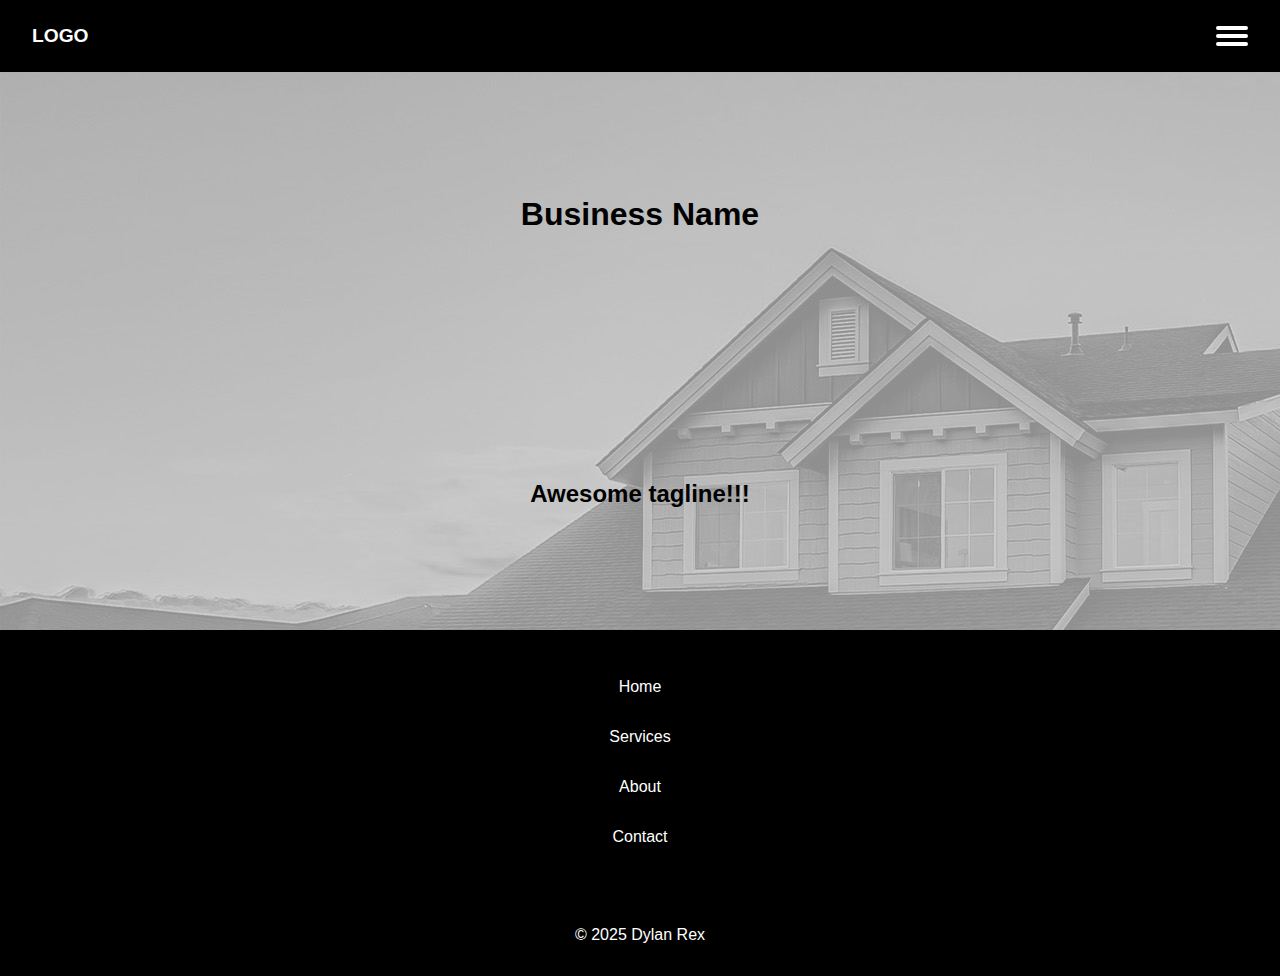
<file: index.html>
<!--This webpage is made using a template made by @dylanrexdev on GitHub-->
<!--Project started 03/01/2025-->

<!DOCTYPE html>
<html>
  <head>
    <meta charset="UTF-8" />
    <title>Basic Website</title>
    <link rel="icon" type="image/x-icon" href="/assets/favicon.ico" />
    <link rel="stylesheet" href="/assets/style.css" />
    <script src="/assets/script.js"></script>
    <meta name="viewport" content="width=device-width, initial-scale=1.0" />
  </head>
  <body>
    <div id="header">
      <div id="logo">LOGO</div>
      <a href="javascript:void(0);" id="hamburger-menu" onclick="menu_toggle()">
        <div id="line"></div>
        <div id="line"></div>
        <div id="line"></div>
      </a>
      </div>
      <div id="menu">
        <div class="menu-item"><a href="index.html" onclick="menu_toggle()">Home</a></div>
        <div class="menu-item"><a href="services.html" onclick="menu_toggle()">Services</a></div>
        <div class="menu-item"><a href="about.html" onclick="menu_toggle()">About</a></div>
        <div class="menu-item"><a href="contact.html" onclick="menu_toggle()">Contact</a></div>
      </div>
    </div>
    <div id="hero">
      <h1>Business Name</h1>
      <h2>Awesome tagline!!!</h2>
    </div>
    <div id="footer">
      <div class="footer-info">
        <a href="index.html" onclick="menu_toggle()"><p>Home</p></a>
        <a href="services.html" onclick="menu_toggle()"><p>Services</p></a>
        <a href="about.html" onclick="menu_toggle()"><p>About</p></a>
        <a href="contact.html" onclick="menu_toggle()"><p>Contact</p></a>
      </div>
    </div>
    <div id="copyright">© 2025 Dylan Rex</div>
  </body>
</html>
</file>
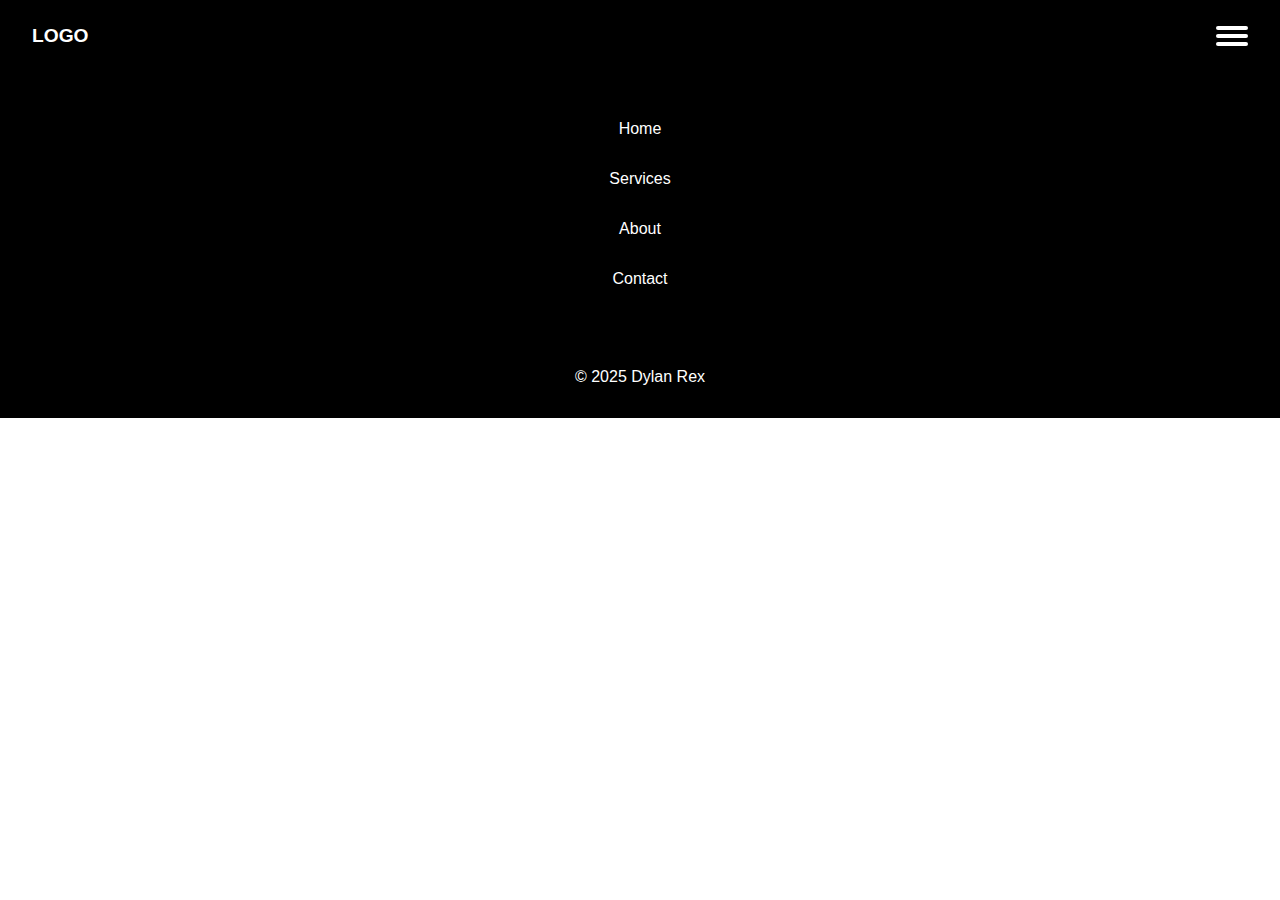
<file: contact.html>
<!DOCTYPE html>
<html>
  <head>
    <meta charset="UTF-8" />
    <title>Basic Website</title>
    <link rel="icon" type="image/x-icon" href="/assets/favicon.ico" />
    <link rel="stylesheet" href="/assets/style.css" />
    <script src="/assets/script.js"></script>
    <meta name="viewport" content="width=device-width, initial-scale=1.0" />
  </head>
  <body>
    <div id="header">
      <div id="logo">LOGO</div>
      <a href="javascript:void(0);" id="hamburger-menu" onclick="menu_toggle()">
        <div id="line"></div>
        <div id="line"></div>
        <div id="line"></div>
      </a>
      </div>
    </div>
    <div id="menu">
      <div class="menu-item"><a href="index.html" onclick="menu_toggle()">Home</a></div>
      <div class="menu-item"><a href="services.html" onclick="menu_toggle()">Services</a></div>
      <div class="menu-item"><a href="about.html" onclick="menu_toggle()">About</a></div>
      <div class="menu-item"><a href="contact.html" onclick="menu_toggle()">Contact</a></div>
    </div>
    <div id="footer">
      <div class="footer-info">
        <a href="index.html" onclick="menu_toggle()"><p>Home</p></a>
        <a href="services.html" onclick="menu_toggle()"><p>Services</p></a>
        <a href="about.html" onclick="menu_toggle()"><p>About</p></a>
        <a href="contact.html" onclick="menu_toggle()"><p>Contact</p></a>
      </div>
    </div>
    <div id="copyright">© 2025 Dylan Rex</div>
  </body>
</html>
</file>
<file: assets/style.css>
:root {
    --header-bg-color: #000000;
    --header-text-color: #ffffff;
    --footer-bg-color: #000000;
    --footer-text-color: #ffffff;
    --link-color: #ffffff;
    --link-hover-color: #ffffff;
    --menu-bg-color: #3B3B3B;



    box-sizing: border-box;
}

a {
    color: var(--link-color);
    text-decoration: none;
}

a:hover {
    text-decoration: underline;
}

body {
    font-size: 16px;
    font-family: Arial, Helvetica, sans-serif;
    box-sizing: border-box;
    padding: 0;
    margin: 0;
    text-align: center;
}

#header {
    background: var(--header-bg-color);
    color: var(--header-text-color);
    display: flex;
    flex-direction: row;
    justify-content: space-between;
    height: 8vh;
    align-content: center;
    padding: 0 2rem;
    font-weight: bold;
    font-size: 1.2rem;
    margin: 0;
    position: sticky;
    top: 0;
}

#menu {
    position: sticky;
    top: 8vh;
    left: 0;
    display: none;
    flex-direction: column;
    justify-content: space-around;
    height: 92vh;
    width: 100%;
    background-color: var(--menu-bg-color);
    
}

#logo {
    justify-content: center;
    align-content: center;
}

.menu-item {
    font-size: 1.2rem;
    justify-content: center;
    align-content: center;
}

#hero {
    height: 62vh;
    width: 100%;
    background-image: url("bg1.jpg");
    justify-content: space-around;
    display: flex;
    flex-direction: column;
}

#footer {
    background: var(--footer-bg-color);
    color: var(--footer-text-color);
    display: flex;
    flex-direction: row;
    justify-content: space-around;
    padding: 2rem 0 2rem 0;
}

#copyright {
    color: var(--footer-text-color);
    background-color: var(--footer-bg-color);
    padding: 2rem;

}

.footer-info {
    display: flex;
    flex-direction: column;

}

#hamburger-menu {
    display: flex;
    flex-direction: column;
    align-items: center;
    height: 8vh;
    justify-content: center;
}
  
#line {
width: 2rem;
height: .25rem;
background-color: var(--header-text-color);
border-radius: 0.5rem;
margin: 2px 0;
}
</file>
